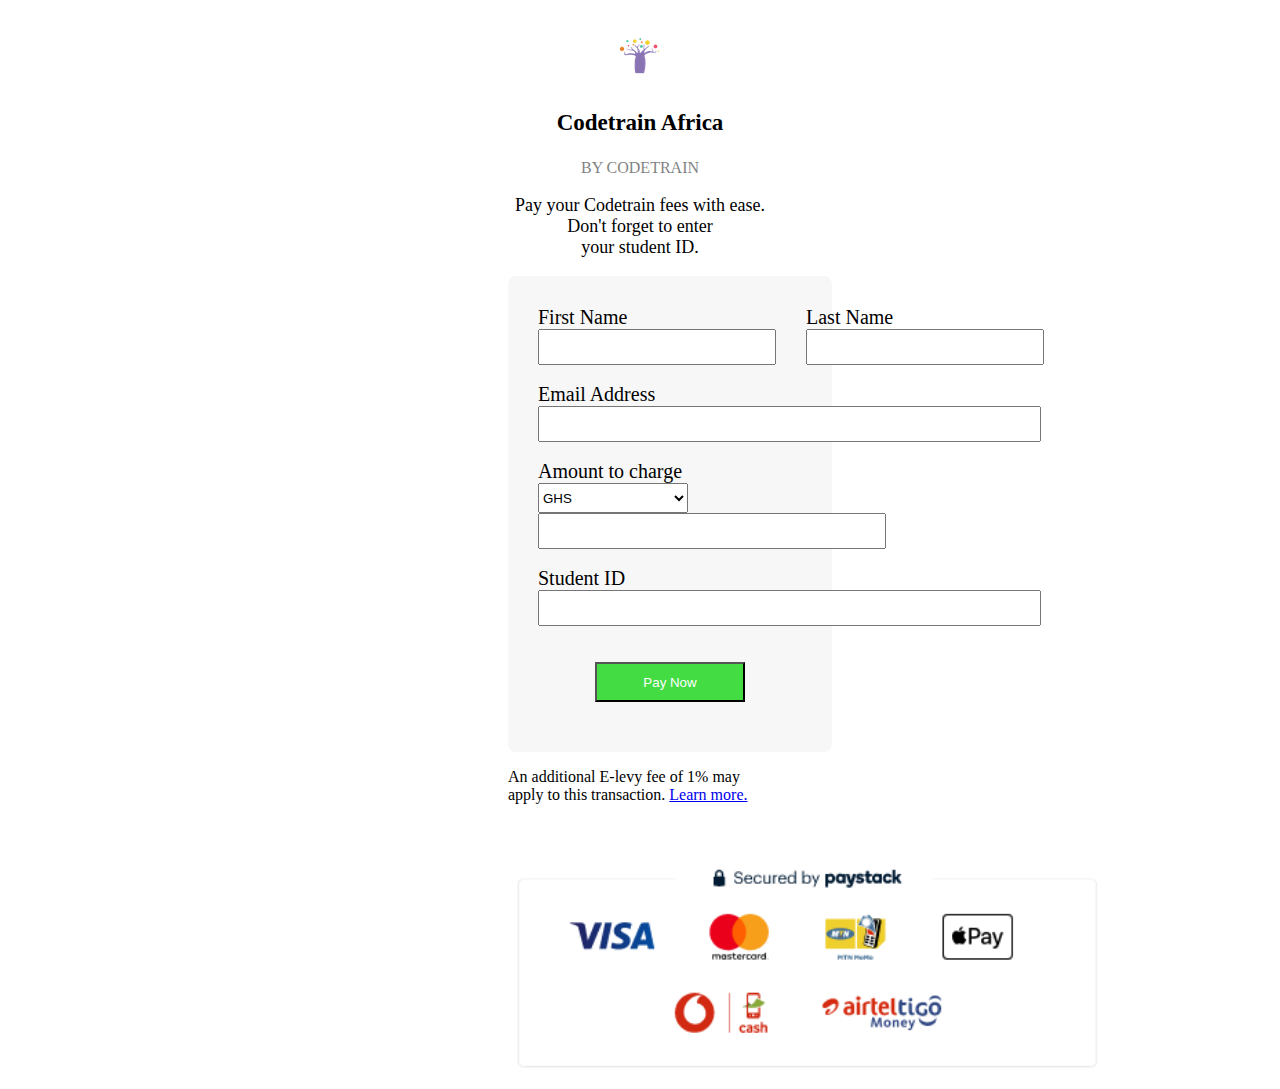
<file: weekly project/index.html>
<!DOCTYPE html>
<html lang="en">
<head>
    <meta charset="UTF-8">
    <meta name="viewport" content="width=device-width, initial-scale=1.0">
    <title>Paystack</title>
    <link rel="stylesheet" href="styles-paystack.css">
</head>
<body>
    <div class="green"></div>
    <center>
        <div class="head">
            <img src="img/codetrain logo.png" alt="">
            <h3 id="codetrain">Codetrain Africa</h3>
            <p id="feint">BY CODETRAIN</p>
            <P id="pay">Pay your Codetrain fees with ease. Don't forget to enter <br> your student ID.</P>
        </div>
    </center>  
    
    <div class="block">
        <div class="name">
            <div >
                <label for="">First Name</label>
                <br>
                <input class="text-box" type="text">
            </div>
            <div id="last-name">
                <label for="">Last Name</label>
                <br>
                <input class="text-box" type="text">
            </div>
        </div>
        <br>
        <div>
            <label for="">Email Address</label>
            <br>
            <input class="email-box" type="email">
        </div>
        <br>
        <div>
            <label for="">Amount to charge</label>
            <br>
            <select name="currency" id="currency" >
                <option value="cedi">GHS</option>
            </select>
            <input id="amount-box" type="text">
        </div>
            <br>
        <div>    
            <label for="">Student ID</label>
            <br>
            <input id="id-box" type="text">
        </div>
        
        <br><br>
        <center>
            <div>
                <button>Pay Now</button>   
            </div>
        </center> 
    </div>

    <div class="footer">
        <p>An additional E-levy fee of 1% may apply to this transaction. <a href="#"><span>Learn more.</span></a></p>
        <br><br>
        <img id="payment-methods" src="img/Screenshot 2023-06-26 103511.png" alt="">
    </div>
</body>
</html>
</file>
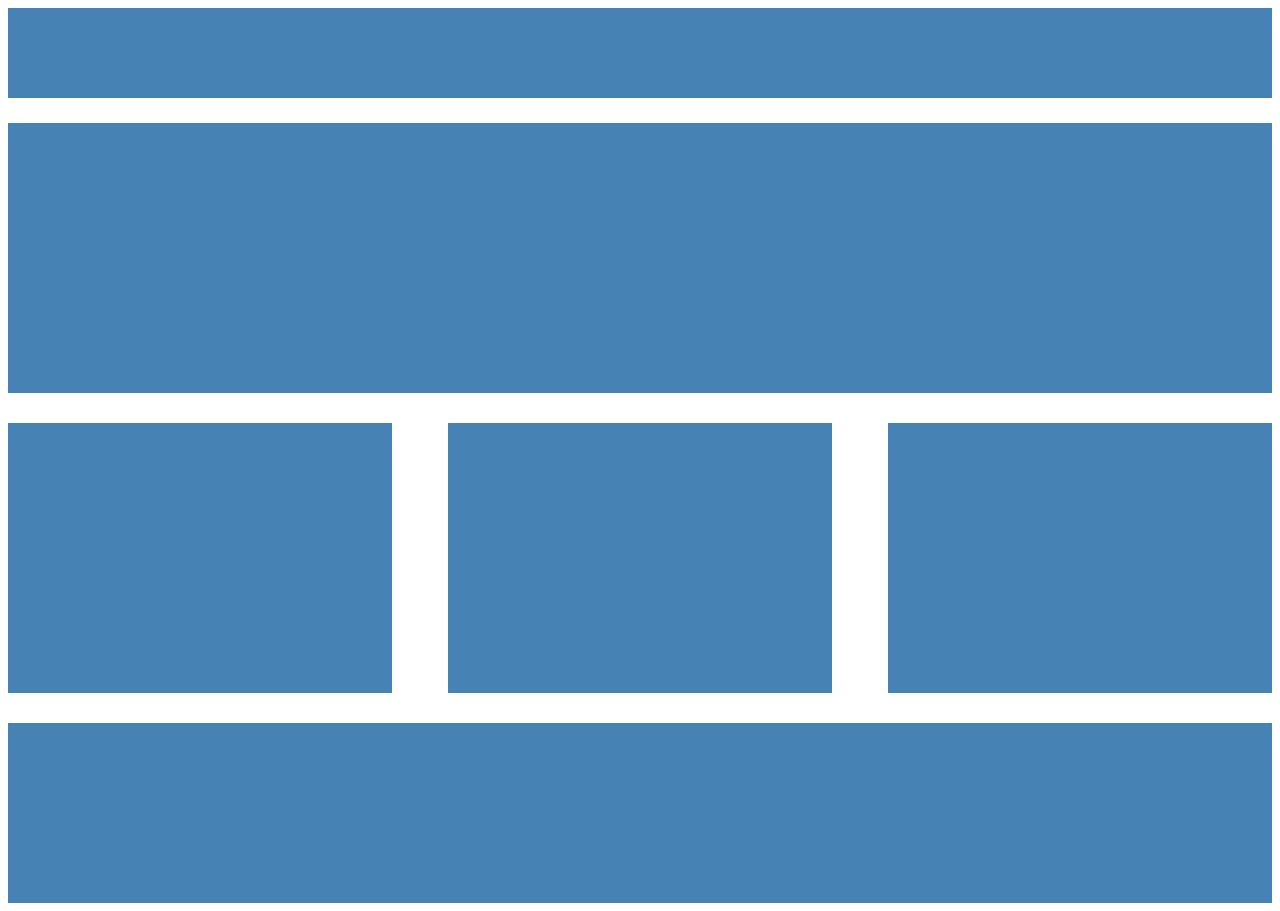
<file: saturday class exercise/exercise 1/index (2).html>
<!DOCTYPE html>
<html lang="en">
<head>
    <meta charset="UTF-8">
    <meta name="viewport" content="width=>, initial-scale=1.0">
    <title>Document</title>
    <link rel="stylesheet" href="styles.css">
</head>
<body>
    <div>
        <div class="header"></div>
        <div class="section"></div>
        <div class="cards">
            <div></div>
            <div></div>
            <div></div>
        </div>
        <div class="footer"></div>
    </div>
</body>
</html>
</file>
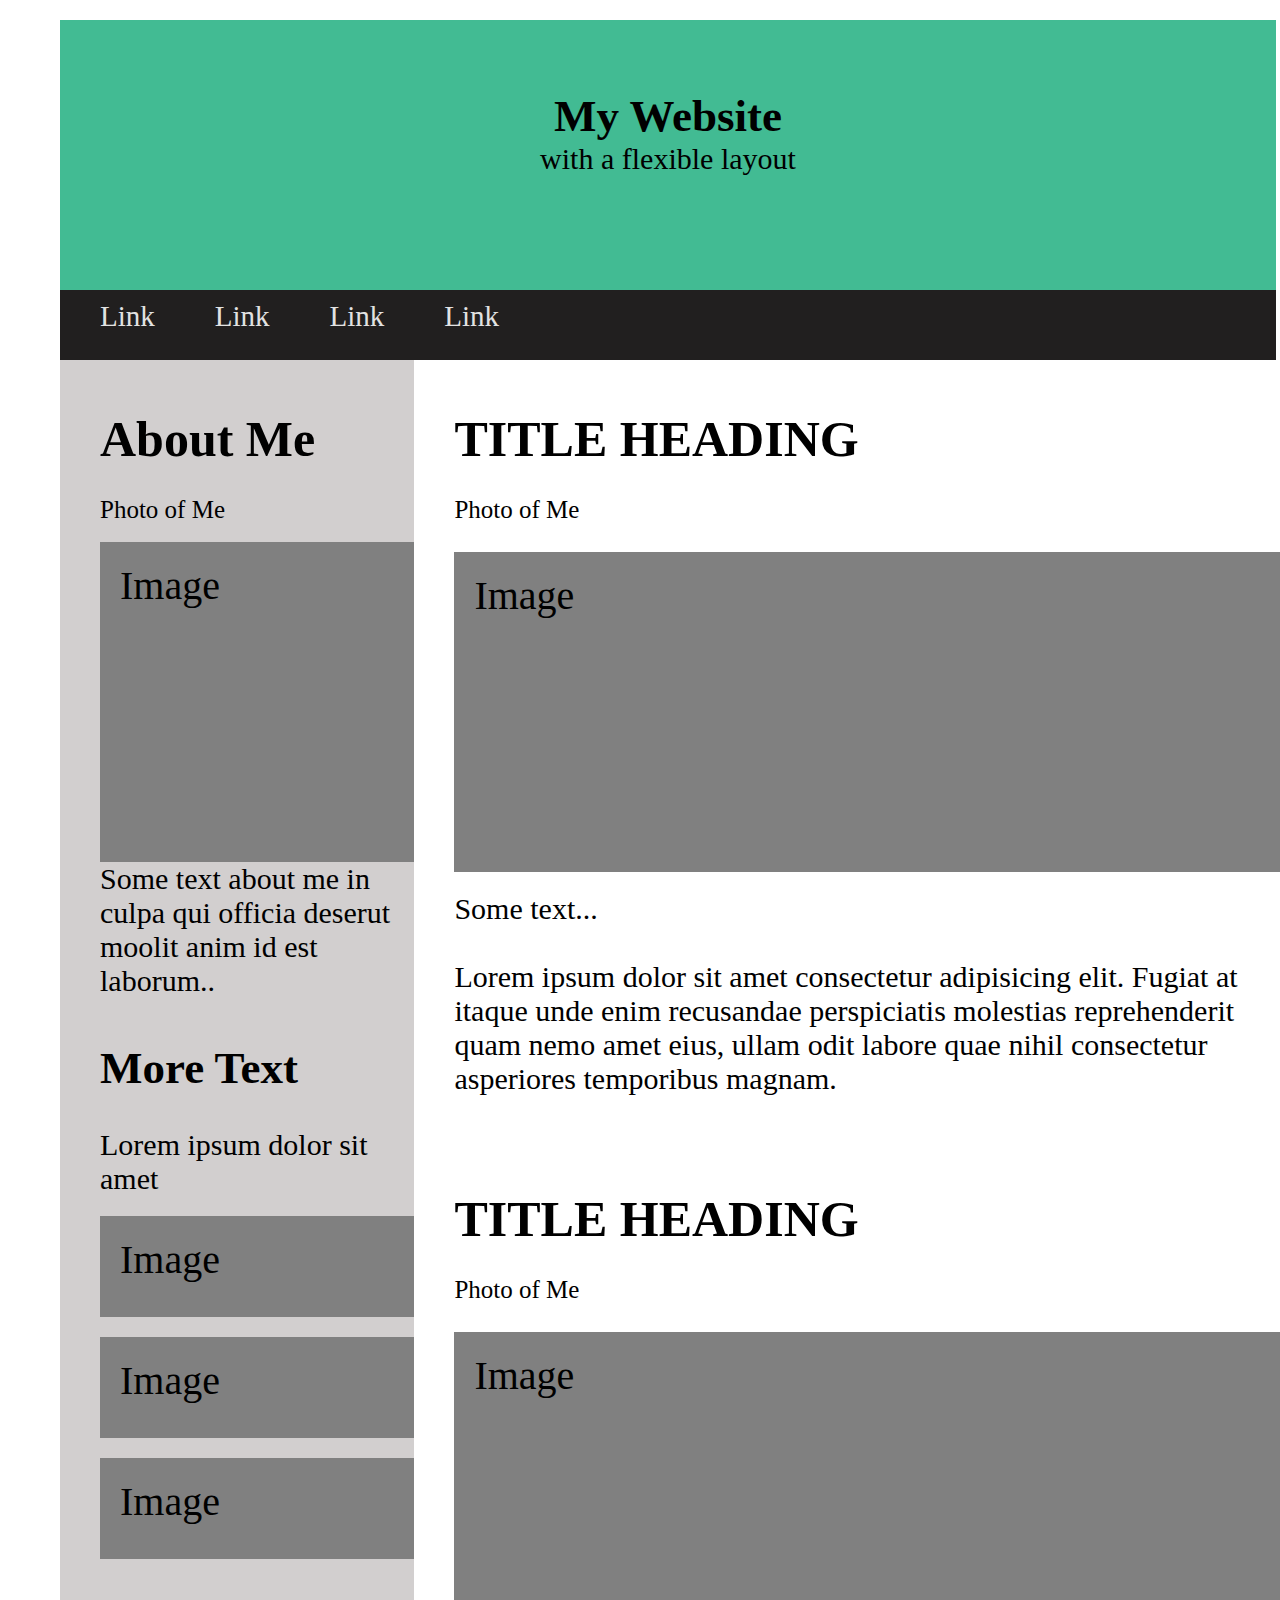
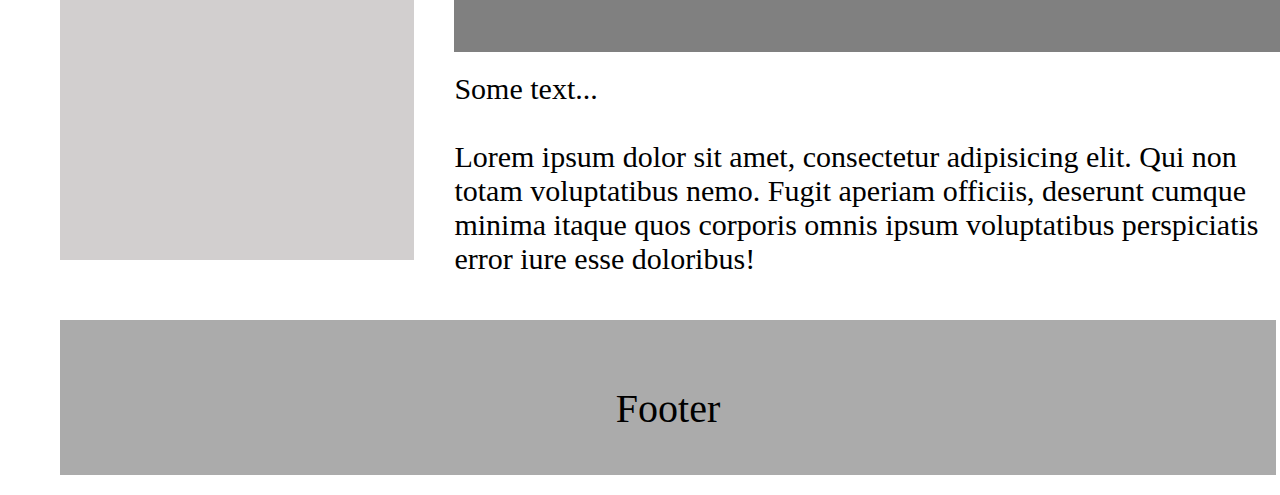
<file: saturday class exercise/exercise 3/index-2.html>
<!DOCTYPE html>
<html lang="en">
<head>
    <meta charset="UTF-8">
    <meta name="viewport" content="width=device-width, initial-scale=1.0">
    <title>Document</title>
    <link rel="stylesheet" href="styles-aboutme.css">
</head>
<body>
    <div>
        <div class="header">
            <h2>My Website</h2>
            <p>with a flexible layout</p>
        </div>
        <div class="navbar">
            <ul>
                <li>Link</li>
                <li>Link</li>
                <li>Link</li>
                <li>Link</li>
            </ul>
        </div>
        <div class="main">
            <div class="section-1">
                    <div id="about">
                    <h1>About Me</h1><br>
                    </div>
                    <p id="para">Photo of Me</p><br>
                    <div class="image">
                        <p>Image</p>
                    </div>    
                <div class="section1-text">
                    <p id="float">Some text about me in culpa qui officia deserut moolit anim id est laborum..</p><br>
                    <h2>More Text</h2><br>
                    <p>Lorem ipsum dolor sit amet</p>
                </div>
                <div class="section1-boxes">
                    <div>Image</div>
                    <div>Image</div>
                    <div>Image</div>
                </div>
            </div>

            <div class="section-2">
                <div id="about">
                    <h1>TITLE HEADING</h1><br>
                    <p id="para">Photo of Me</p><br>
                <div class="image-2">
                    <p>Image</p>
                </div>

                <div class="section2-text">
                    <p>Some text...</p><br>
                    <p id="float">Lorem ipsum dolor sit amet consectetur adipisicing elit. Fugiat at itaque unde enim recusandae perspiciatis molestias reprehenderit quam nemo amet eius, ullam odit labore quae nihil consectetur asperiores temporibus magnam.</p><br>
                    
                </div>

                <div id="about">
                    <h1>TITLE HEADING</h1><br>
                    <p id="para">Photo of Me</p><br>
                <div class="image-2">
                    <p>Image</p>
                </div>

                <div class="section2-text">
                    <p>Some text...</p><br>
                    <p id="float">Lorem ipsum dolor sit amet, consectetur adipisicing elit. Qui non totam voluptatibus nemo. Fugit aperiam officiis, deserunt cumque minima itaque quos corporis omnis ipsum voluptatibus perspiciatis error iure esse doloribus!</p><br>
                    
                    
                </div>
            </div>
        </div>   
        </div>


        </div>
        
        <div class="footer">
            <div>Footer</div>
        </div> 
    </div>    
    
</body>
</html>
</file>
<file: weekly project/styles-paystack.css>
body{
    padding-top: 20px;
    padding-left: 500px;
    padding-right: 500px;
}

#codetrain{
    font-size: 23px;
}

#pay{
    font-size: 18px;
}

#feint{
    opacity: 50%;
}

.block{
    background-color: rgb(247, 247, 247);
    width: 100%;
    padding-top: 30px;
    padding-left: 30px;
    padding-right: 30px;
    padding-bottom: 50px;
    border-top-left-radius: 2%;
    border-bottom-left-radius: 2%;
    border-top-right-radius: 2%;
    border-bottom-right-radius: 2%;
}

.name{
    display: flex;
}

label{
    font-size: 20px;
}

.text-box{
    height: 30px;
    width: 230px;
}

.email-box{
    height: 30px;
    width: 495px;
}

#currency{
    height: 30px;
    width: 150px;
}

#amount-box{
    height: 30px;
    width: 340px;
}

#id-box{
    height: 30px;
    width: 495px;
}

#last-name{
    margin-left: 30px;
}

button{
    background-color: rgb(67, 220, 67);
    height: 40px;
    width: 150px;
    color: white;
}

#payment-methods{
    width: 600px;
}
</file>
<file: saturday class exercise/exercise 1/styles.css>
.header{
    height: 10vh;
    background-color: steelblue;
}

.section{
    height: 30vh;
    background-color: steelblue;
    margin-top: 25px;
}

.cards{
    height: 30vh;
    margin-top: 30px;
    display: flex;
    justify-content: space-between;
    
    
}

.footer{
    height: 20vh;
    background-color: steelblue;
    margin-top: 30px;
}

.cards div{
    height:30vh;
    width: 30vw;
    background-color: steelblue;
}
</file>
<file: saturday class exercise/exercise 3/styles-aboutme.css>
*{
    margin: 0px;
    padding: 0px;
}

body{
    padding-left: 60px;
    padding-right: 20px;
    padding-top: 20px;
    padding-bottom: 20px;
}

.header{
    height: 200px;
    width: 95vw;
    background-color: #42bb93;
    text-align: center;
    padding-top: 70px;
    font-size: 30px;
    margin-bottom: 0;
}

.navbar{
    height:70px;
    width: 95vw;
    background-color: rgb(33, 31, 31);
    margin-top: 0px;
}

ul{
    display: flex;
    font-size: 29px;
    list-style: none;
    padding: 10px;
    color: rgb(226, 226, 226);
}

li{
    padding-right: 30px;
    padding-left: 30px;
}

.section-1{
    height: 1500px;
    width: 850px;
    background-color: rgb(210, 207, 207);
    margin-top: 0px; 
    padding-left: 40px;
}

#about{
    font-size: 25px;
    padding-top: 50px;
}

.section1-text{
    font-size: 30px;
    margin-top: 20px;
}

.section2-text{
    font-size: 30px;
    margin-top: 20px;
}

.image{
    width: 23vw;
    height: 300px;
    background-color: gray;
    font-size: 40px;
    float: left;
    padding-left: 20px;
    padding-top: 20px;
}

#float{
    margin-bottom: 10px;
}


.section1-boxes{
    width: 23vw;
    float: center;
    background-color: rgb(210, 207, 207);
    display: flex;
    flex-direction: column;
    justify-content: space-between;
    
}


.section1-boxes div{
    width: 23vw;
    height: 9vh;
    background-color: gray;
    margin-top: 20px;
    font-size: 40px;
    padding-left: 20px;
    padding-top: 20px;

}

#para{
    font-size: 25px;
}

#float2{
    float: left;
}

.main{
    display: flex;
}

.section-2{
    padding-left: 40px;
    width: 67vw;
   
}

.image-2{
    width: 65vw;
    height: 300px;
    background-color: gray;
    font-size: 40px;
    padding-left: 20px;
    padding-top: 20px;
}


.footer{
    height: 10vh;
    width: 95vw;
    background-color: rgb(171, 171, 171);
    font-size: 40px;
    text-align: center;
    padding-top: 65px;
}
</file>
